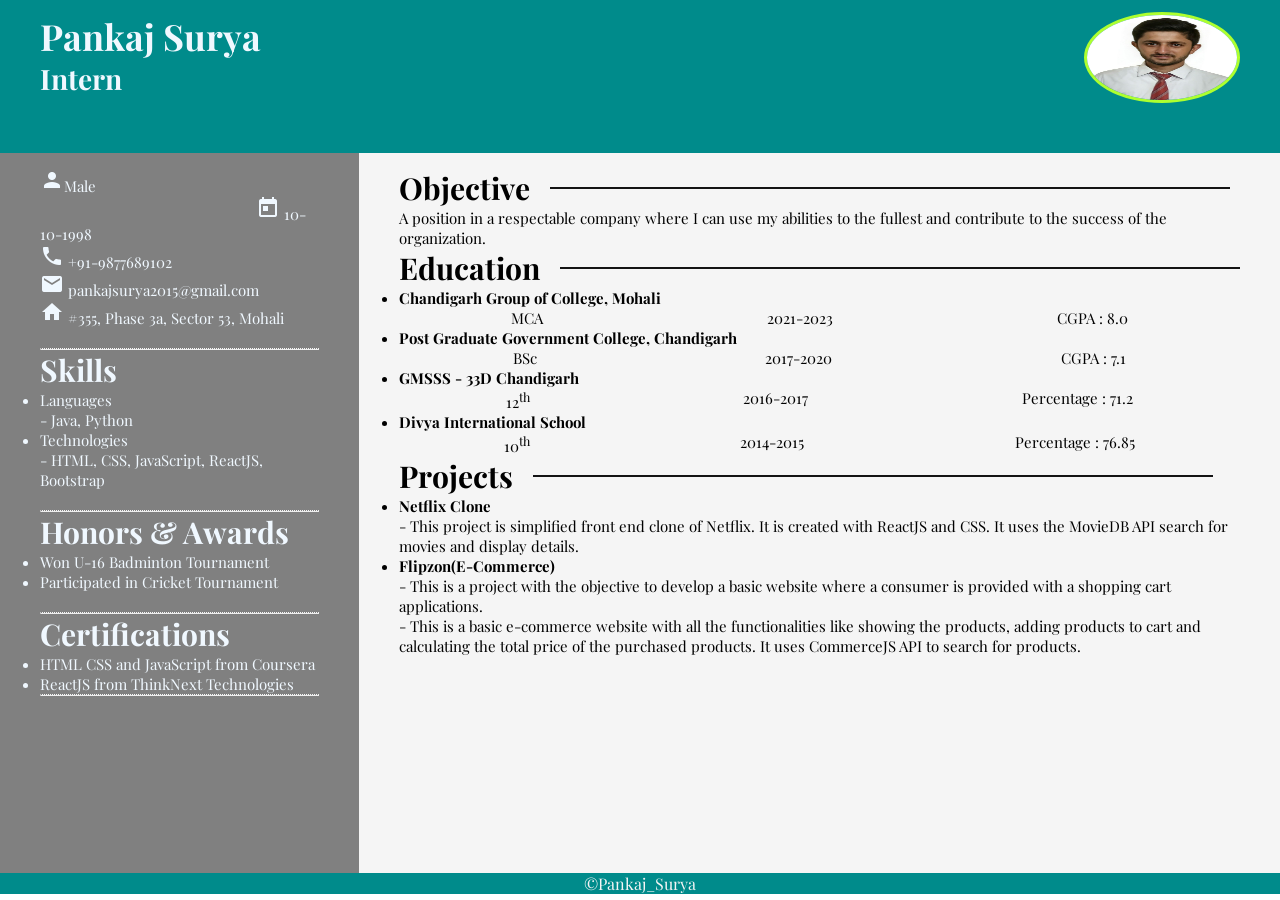
<file: index.html>
<!DOCTYPE html>
<html lang="en">

<head>
    <meta charset="UTF-8">
    <meta http-equiv="X-UA-Compatible" content="IE=edge">
    <meta name="viewport" content="width=device-width, initial-scale=1.0">
    <title>Resume</title>
    <link href="https://fonts.googleapis.com/icon?family=Material+Icons" rel="stylesheet">
    <style> </style>
    <link rel="stylesheet" href="header.css">
    <link rel="stylesheet" href="main.css">
    <link rel="stylesheet" href="footer.css">
    <style>
        @import url('https://fonts.googleapis.com/css2?family=Playfair+Display&display=swap');

        * {
            margin: 0;
            padding: 0;
            font-family: 'Playfair Display';
        }
        .container{
            /* margin: 10vh 8vw; */
        }
    </style>
</head>

<body>
    <div class="container">
        <header>
            <nav>
                <div class="name">
                    <h1>Pankaj Surya</h1>
                    <h3>Intern</h3>
                </div>
                <div class="image">
                    <img src="img/MicrosoftTeams-image.png" alt="No Image">
                </div>
            </nav>
        </header>
        <main>
            <div class="box1">
                <div class="icons">
                    <ul>
                        <li>
                            <span class="material-icons">
                                person
                            </span>Male
                        </li>
                        <li>
                            <span class="material-icons">
                                calendar_today
                            </span>
                            10-10-1998
                        </li>
                        <li>
                            <span class="material-icons">
                                call
                            </span>
                            +91-9877689102
                        </li>
                        <li>
                            <span class="material-icons">
                                mail
                            </span>
                            pankajsurya2015@gmail.com
                        </li>
                        <li>
                            <span class="material-icons">
                                home
                            </span>
                            #355, Phase 3a, Sector 53, Mohali
                        </li>
                    </ul>
                </div>
                <br>
                <hr class="new">
                <div class="skill">
                    <ul>
                        <h1>Skills</h1>
                        <li>Languages</li>
                        <span>- Java, Python</span>
                        <li>Technologies</li>
                        <span>- HTML, CSS, JavaScript, ReactJS, Bootstrap</span>
                    </ul>
                </div>
                <br>
                <hr class="new">
                <div class="awards">
                    <h1>Honors & Awards</h1>
                    <ul>
                        <li>Won U-16 Badminton Tournament</li>
                        <li>Participated in Cricket Tournament</li>
                    </ul>
                </div>
                <br>
                <hr class="new">
                <div class="certify">
                    <h1>Certifications</h1>
                    <ul>
                        <li>HTML CSS and JavaScript from Coursera</li>
                        <li>ReactJS from ThinkNext Technologies</li>
                    </ul>
                </div>
                <hr class="new">
            </div>
            <div class="box2">
                <div class="obj">
                    <div class="b1">
                        <div class="heading">
                            <h1>Objective</h1>
                        </div>
                        <div class="line">
                            <svg height="21" width="700">
                                <line x1="20" y1="20" x2="700" y2="20" style="stroke:rgb(19, 19, 20);stroke-width:2" />
                            </svg>
                        </div>
                    </div>
                    <div class="content">
                        A position in a respectable company where I can use my abilities to the fullest and contribute
                        to the success of the organization.
                    </div>
                </div>
                <div class="edu">
                    <div class="b1">
                        <div class="heading">
                            <h1>Education</h1>
                        </div>
                        <div class="line">
                            <svg height="21" width="700">
                                <line x1="20" y1="20" x2="700" y2="20" style="stroke:rgb(19, 19, 20);stroke-width:2" />
                            </svg>
                        </div>
                    </div>
                    <div class="content">
                        <ul>
                            <li><b>Chandigarh Group of College, Mohali</b></li>
                            <div class="qualify">
                                <div class="course">MCA</div>
                                <div class="year">2021-2023</div>
                                <div class="marks">
                                    CGPA : 8.0
                                </div>
                            </div>
                            <li><b>
                                    Post Graduate Government College, Chandigarh
                                </b></li>
                            <div class="qualify">
                                <div class="course">BSc</div>
                                <div class="year">2017-2020</div>
                                <div class="marks">
                                    CGPA : 7.1
                                </div>
                            </div>
                            <li><b>GMSSS - 33D Chandigarh</b></li>
                            <div class="qualify">
                                <div class="course">12<sup>th</sup></div>
                                <div class="year">2016-2017</div>
                                <div class="marks">
                                    Percentage : 71.2
                                </div>
                            </div>
                            <li><b>
                                    Divya International School
                                </b></li>
                            <div class="qualify">
                                <div class="course">10<sup>th</sup></div>
                                <div class="year">2014-2015</div>
                                <div class="marks">
                                    Percentage : 76.85
                                </div>
                            </div>
                        </ul>
                    </div>
                </div>
                <div class="project">
                    <div class="b1">
                        <div class="heading">
                            <h1>Projects</h1>
                        </div>
                        <div class="line">
                            <svg height="21" width="700">
                                <line x1="20" y1="20" x2="700" y2="20" style="stroke:rgb(19, 19, 20);stroke-width:2" />
                            </svg>
                        </div>
                    </div>
                    <div class="content">
                        <ul>
                            <li><b>Netflix Clone</b></li>
                            <span> - This project is simplified front end clone of Netflix. It is created with ReactJS
                                and CSS. It uses the MovieDB API search for movies and display details.</span>
                            <li><b>Flipzon(E-Commerce)</b></li>
                            <span> - This is a project with the objective to develop a basic website where a consumer is
                                provided with a shopping cart applications.<br> - This is a basic e-commerce website
                                with all the functionalities like showing the products, adding products to cart and
                                calculating the total price of the purchased products. It uses CommerceJS API to search
                                for products.</span>
                        </ul>
                    </div>
                </div>
            </div>
        </main>
        <footer>
            <div class="footer">
                &copy;Pankaj_Surya
            </div>
        </footer>
    </div>
</body>

</html>
</file>
<file: header.css>
header {
    background-color: darkcyan;
    color: aliceblue;
    height: 17vh;
    width: auto;
}

nav {
    display: flex;
    justify-content: space-between;
    padding: 12px 40px;
}

.name {
    font-size: x-large;
}

.image img {
    border: 3px solid greenyellow;
    height: 85px;
    width: 150px;
    border-radius: 50%;
}
</file>
<file: main.css>
main {
    height: 80vh;
    width: auto;
    display: flex;
    font-size: 15px;
}

.box1 {
    background-color: grey;
    color: aliceblue;
    width: 40vw;
    padding: 15px 40px;
}
/* .material-icons{
    height: 10px;
    width: 20px;
} */
.icons ul{
    list-style: none;
}
.box2 {
    background-color: whitesmoke;
    padding: 15px 40px;
}

.new {
    border-top: 1px dotted whitesmoke;
}

.b1 {
    display: flex;
}
.qualify{
    display: flex;
    justify-content: space-around;
}
</file>
<file: footer.css>
footer{
    background-color: darkcyan;
    color: whitesmoke;
}
.footer{
    display: flex;
    justify-content: center;
}
</file>
